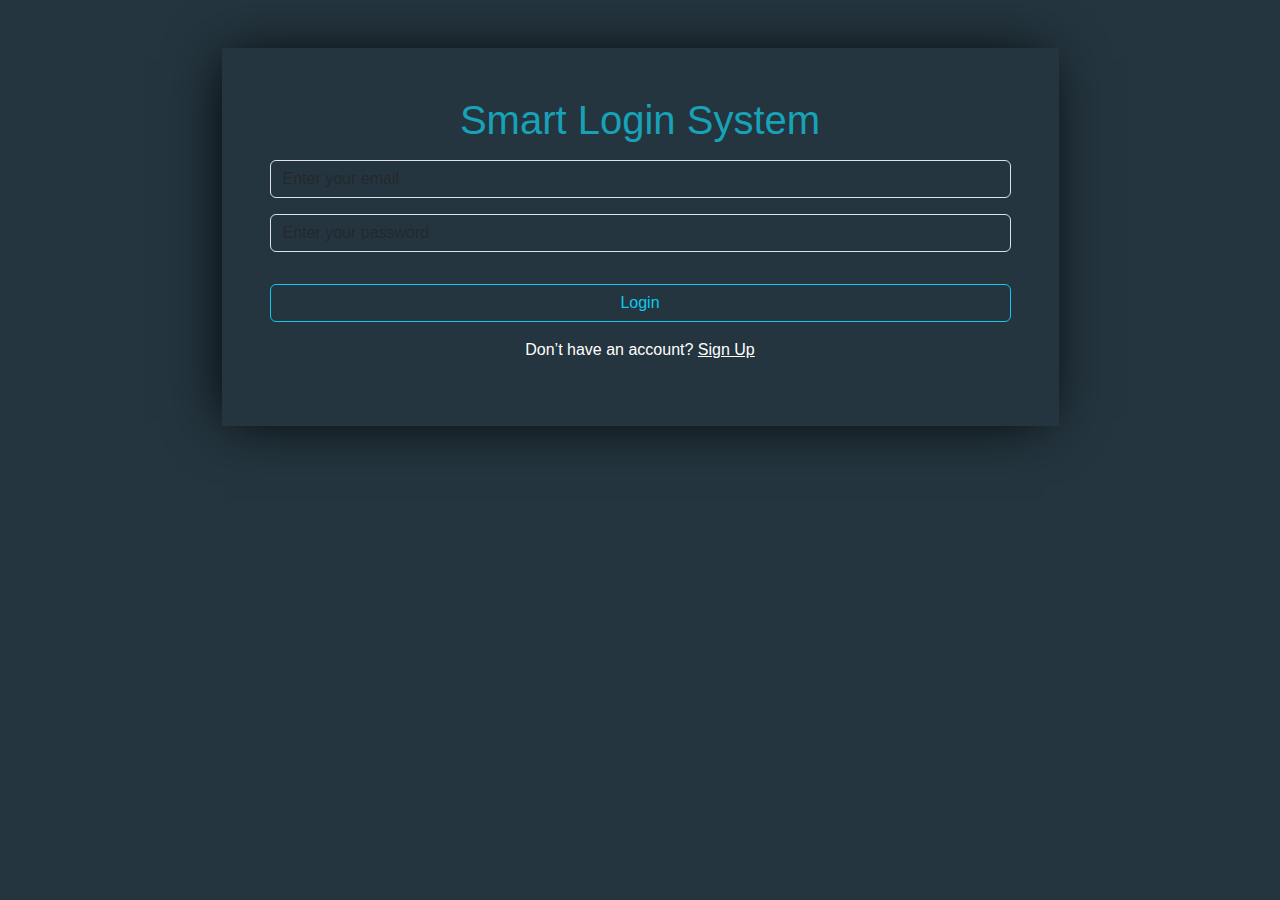
<file: index.html>
<!DOCTYPE html>
<html lang="en">

<head>
    <meta charset="UTF-8">
    <meta http-equiv="X-UA-Compatible" content="IE=edge">
    <meta name="viewport" content="width=device-width, initial-scale=1.0">
    <title>Login </title>
    <link rel="stylesheet" href="css/bootstrap.min.css">
    <link rel="stylesheet" href="css/style.css">

</head>

<body>
    <div class="container my-5 text-center ">
        <div class="group m-auto w-75 p-5">
            <h1>Smart Login System</h1>
            <input id="signinEmail" class="form-control text-white my-3" placeholder="Enter your email" type="text">
            <input id="signinPassword" class="form-control text-white my-3" placeholder="Enter your password" type="password">
            <p id="incorrect"></p>
            <button onclick="login()" class="btn btn-outline-info w-100 my-3">Login</button>
            <p class="text-white">Don’t have an account? <a class="text-white" href="signup.html">Sign Up</a></p>

        </div>
    </div>



    <script src="js/bootstrap.bundle.min.js"></script>
    <script src="js/index.js"></script>
</body>

</html>
</file>
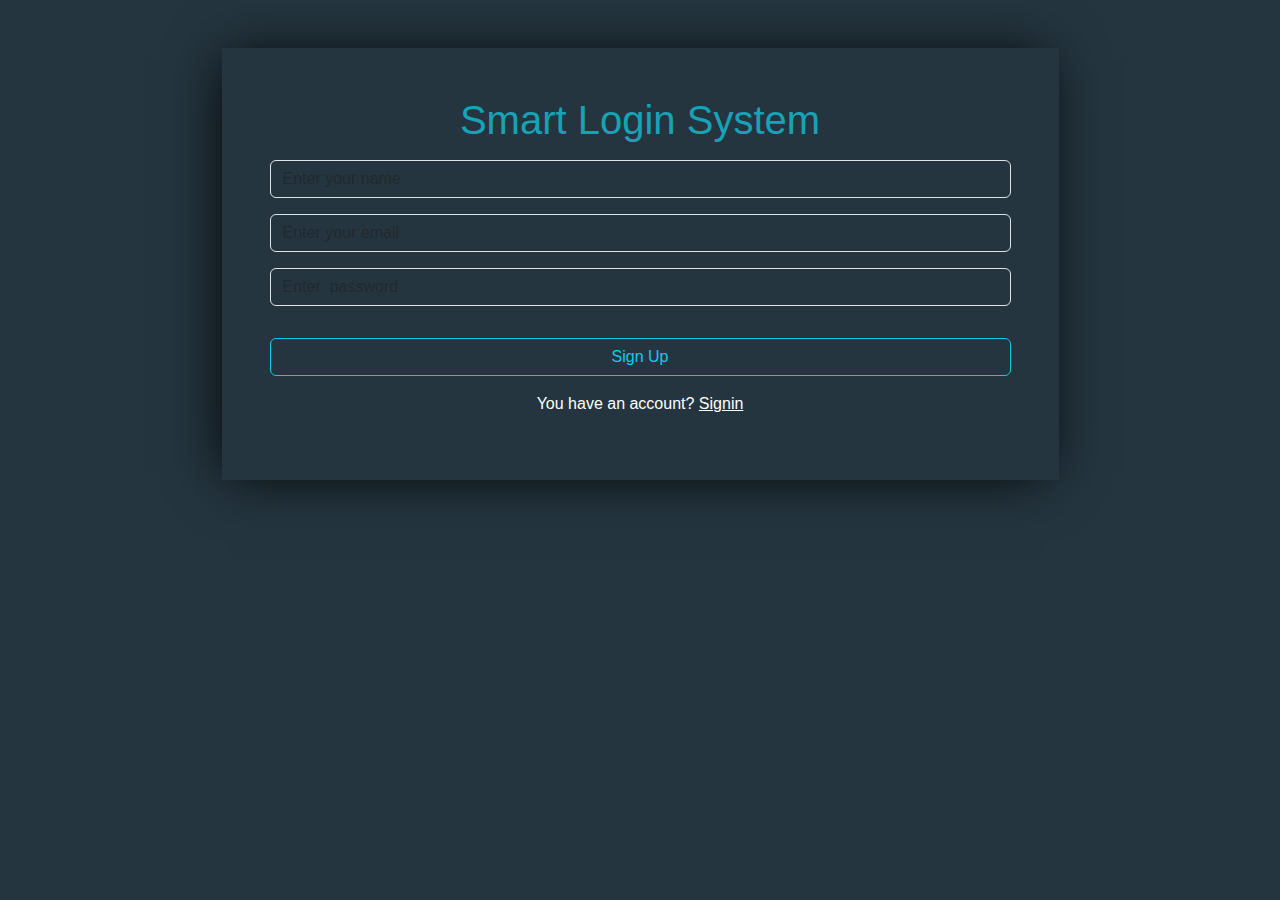
<file: signup.html>
<!DOCTYPE html>
<html lang="en">
<head>
    <meta charset="UTF-8">
    <meta http-equiv="X-UA-Compatible" content="IE=edge">
    <meta name="viewport" content="width=device-width, initial-scale=1.0">
    <title>Document</title>
    <link rel="stylesheet" href="css/bootstrap.min.css">
    <link rel="stylesheet" href="css/style.css">
</head>
<body>
    <div class="container my-5 text-center">
        <div class="group m-auto w-75 p-5">
            <h1>Smart Login System</h1>

            <input id="signupName" class="form-control text-white my-3" placeholder="Enter your name" type="text" >
            <input id="signupEmail" class="form-control text-white my-3" placeholder="Enter your email" type="email" >

            <input id="signupPassword" class="form-control text-white my-3" placeholder="Enter  password" type="password" >
            <p id="exist"></p>

            <button onclick=" signUp()" class="btn btn-outline-info w-100 my-3">Sign Up</button>
            <p class="text-white">You have an account? <a class="text-white" href="index.html">Signin</a></p>
        </div>
    </div>







    <script src="js/bootstrap.bundle.min.js"></script>
    <script src="js/index.js"></script>
</body>
</html>
</file>
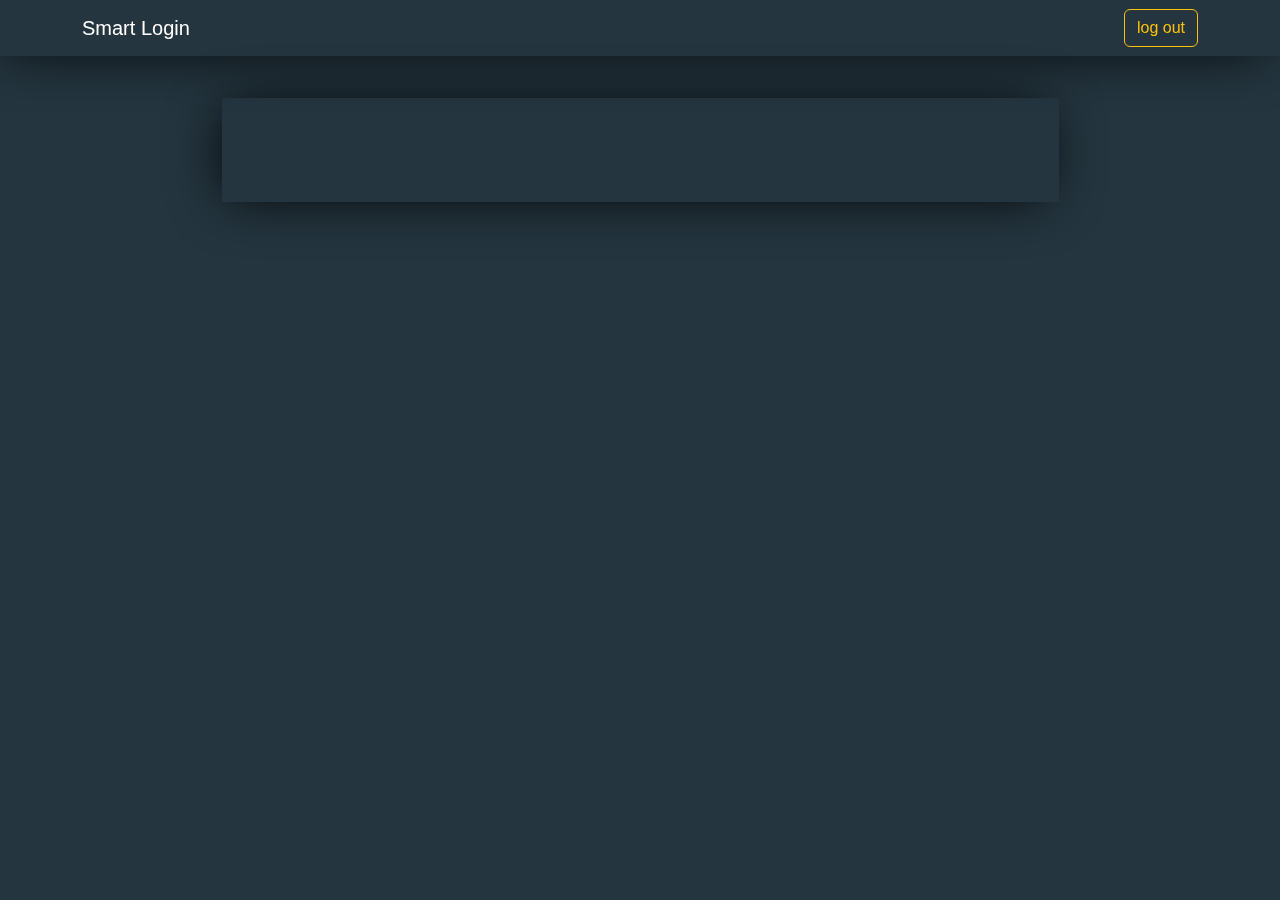
<file: welcome.html>
<!DOCTYPE html>
<html lang="en">
<head>
    <meta charset="UTF-8">
    <meta http-equiv="X-UA-Compatible" content="IE=edge">
    <meta name="viewport" content="width=device-width, initial-scale=1.0">
    <title>Document</title>
    <link rel="stylesheet" href="css/bootstrap.min.css">
    <link rel="stylesheet" href="css/style.css">
</head>
<body>
    <nav class="navbar navbar-dark fixed-top ">
        <div class="container ">
          <a class="text-white navbar-brand">Smart Login</a>
          <form class="d-flex" role="search">
            <button onclick="logout()" class="btn btn-outline-warning" type="submit"> log out</button>
          </form>
        </div>
      </nav>

    <div style="padding-top:50px ;" class=" container my-5 text-center h-100 d-flex align-items-center">
        <div class="group m-auto w-75 p-5">
            <h1 id="username"></h1>
        </div>
    </div>




    
    <script src="js/bootstrap.bundle.min.js"></script>
    <script src="js/index.js"></script>
</body>
</html>
</file>
<file: css/style.css>
*{
    padding: 0;
    margin: 0;
    box-sizing: border-box;
}
body {
    background: #24353f;
    font-family: 'Titillium Web', sans-serif;
}
h1 {
    color: #17a2b8;
}
.group {
    box-shadow: -5px 2px 54px -9px rgb(0 0 0);
}
input, textarea {
    background-color: transparent !important;
    color: #fff !important;

}
button{
    transition: all 0.5;
}
button:hover{
    background-color:#17a2b8 ;
    color: white;
}
nav{
    background-color: transparent;
    box-shadow: -5px 2px 54px -9px rgb(0 0 0);
}
</file>
